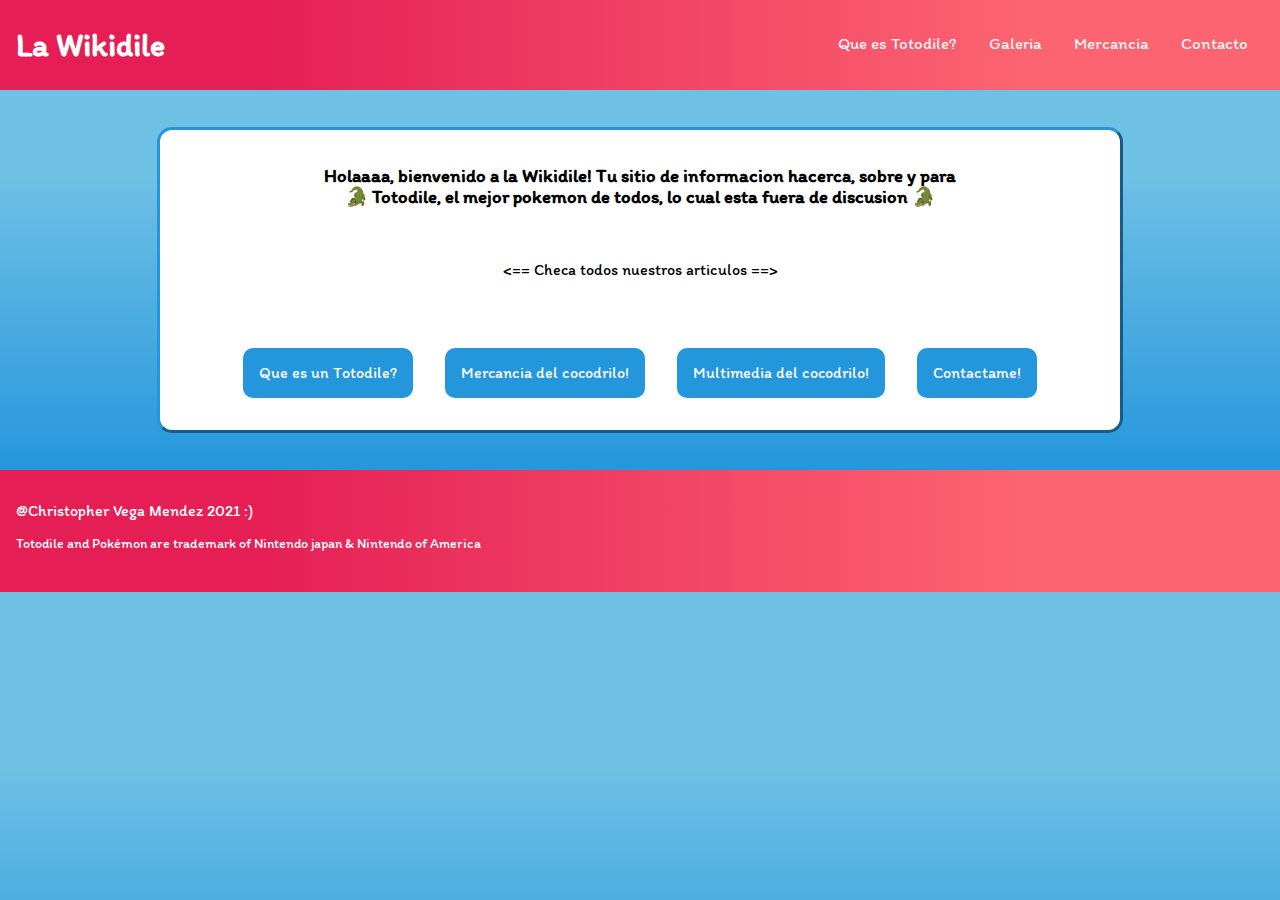
<file: index.html>
<!-- :)
    Christopher Vega Mendez
    10-05-2021
    Programacion
    Submodulo CPW Creacion de Paginas Web
-->

<!DOCTYPE html>
<html lang="en">
<head>
    <meta charset="UTF-8">
    <meta http-equiv="X-UA-Compatible" content="IE=edge">
    <meta name="viewport" content="width=device-width, initial-scale=1.0">

    <link rel="stylesheet" href="styles/normalize.css">
    <link rel="stylesheet" href="styles/mainStyle.css">
    <link rel="stylesheet" href="https://cdnjs.cloudflare.com/ajax/libs/font-awesome/4.7.0/css/font-awesome.min.css">

    <link rel="preconnect" href="https://fonts.gstatic.com">
    <link href="https://fonts.googleapis.com/css2?family=Itim&display=swap" rel="stylesheet">

    <script src="scripts/responsiveNav.js"></script>

    <link rel = "icon" href = "favicon.ico" type = "image/x-icon">

    <title>Totodile</title>
</head>
<body>
    <div class="wrapper">
        <header>
            <a href="index.html" class="h1">
                <h1>La Wikidile</h1>
            </a>
            <nav class="topnav" id="myTopnav">
                <a href="index.html" class="indexLink">
                    Main Page
                </a>
                <a href="desc.html">Que es Totodile?</a>
                <a href="media.html">Galeria</a>
                <a href="merch.html">Mercancia</a>
                <a href="about.html">Contacto</a>
                <a href="javascript:void(0);" class="icon" onclick="myFunction()">
                    <i class="fa fa-bars"></i>
                </a>
            </nav>
        </header>
        <main><br><br>
            <section>
                <h3>Holaaaa, bienvenido a la Wikidile! Tu sitio de informacion hacerca, sobre y para <br>🐊 Totodile, el mejor pokemon de todos, lo cual esta fuera de discusion 🐊 </h3> <br>
                <p style="text-align: center;"><== Checa todos nuestros articulos ==></p><br><br>
                <div class="asIndex">
                    <a href="desc.html" class="buyBtn">Que es un Totodile?</a>
                    <a href="merch.html" class="buyBtn">Mercancia del cocodrilo!</a>
                    <a href="media.html" class="buyBtn">Multimedia del cocodrilo!</a>
                    <a href="about.html" class="buyBtn">Contactame!</a>                    
                </div>
                <div class="whiteSpace"></div>
            </section><br><br>
        </main>
    </div>
    <footer>
        <p>@Christopher Vega Mendez 2021 :)</p>
        <p class="copyRight">Totodile and Pokémon are trademark of Nintendo japan & Nintendo of America</p>
    </footer>
</body>
</html>
</file>
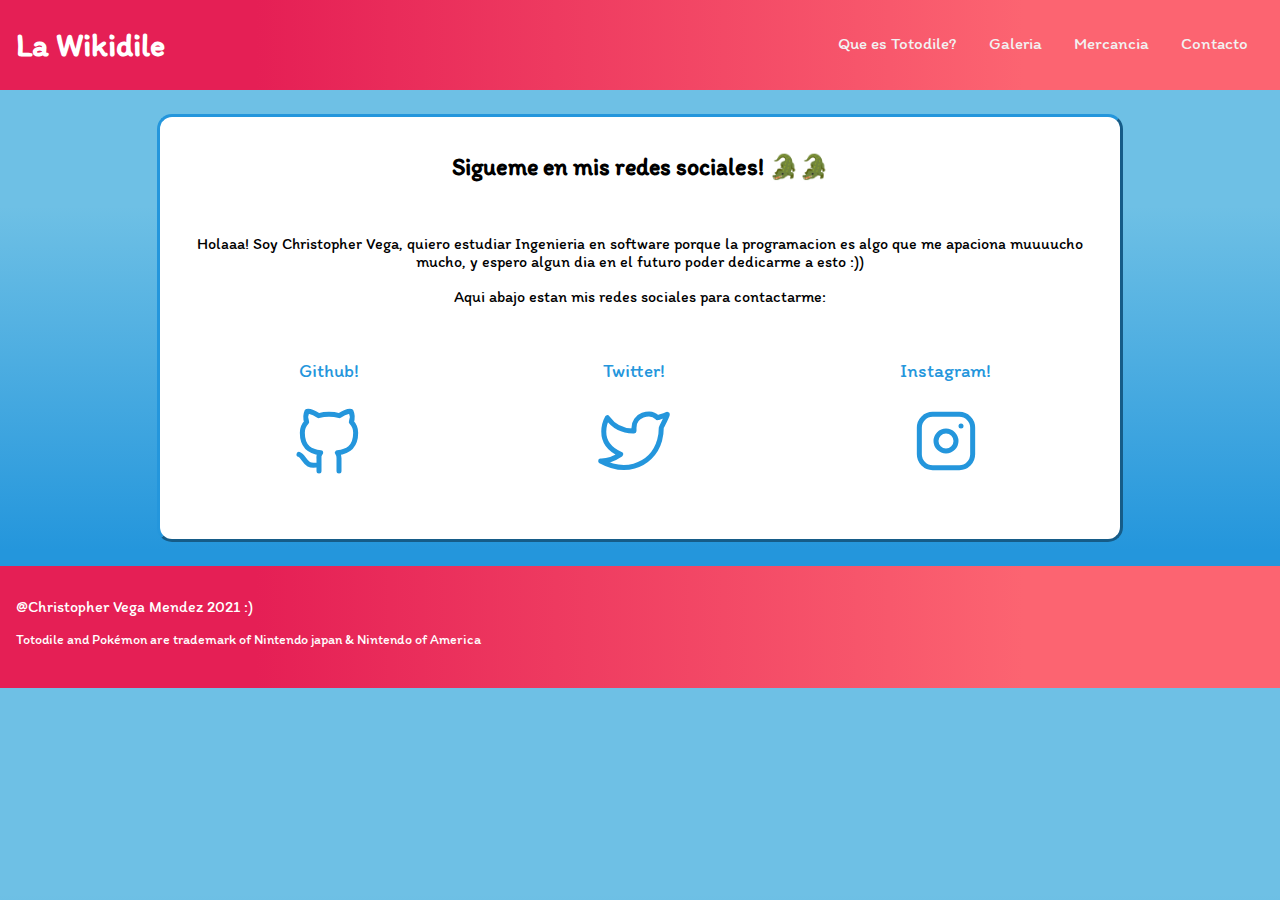
<file: about.html>
<!-- :) 
    Christopher Vega Mendez
    10-05-2021
    Programacion
    Submodulo CPW Creacion de Paginas Web
-->

<!DOCTYPE html>
<html lang="en">
<head>
    <meta charset="UTF-8">
    <meta http-equiv="X-UA-Compatible" content="IE=edge">
    <meta name="viewport" content="width=device-width, initial-scale=1.0">

    <link rel="stylesheet" href="styles/normalize.css">
    <link rel="stylesheet" href="styles/mainStyle.css">
    <link rel="stylesheet" href="https://cdnjs.cloudflare.com/ajax/libs/font-awesome/4.7.0/css/font-awesome.min.css">

    <link rel="preconnect" href="https://fonts.gstatic.com">
    <link href="https://fonts.googleapis.com/css2?family=Itim&display=swap" rel="stylesheet">

    <script src="scripts/responsiveNav.js"></script>

    <link rel = "icon" href = "favicon.ico" type = "image/x-icon">

    <title>Totodile</title>
</head>
<body>
    <div class="wrapper">
        <header>
            <a href="index.html" class="h1">
                <h1>La Wikidile</h1>
            </a>
            <nav class="topnav" id="myTopnav">
                <a href="index.html" class="indexLink">
                    Main Page
                </a>
                <a href="desc.html">Que es Totodile?</a>
                <a href="media.html">Galeria</a>
                <a href="merch.html">Mercancia</a>
                <a href="about.html">Contacto</a>
                <a href="javascript:void(0);" class="icon" onclick="myFunction()">
                    <i class="fa fa-bars"></i>
                </a>
            </nav>
        </header>
        <main>
            <section class="secAbout">
                <div class="smTitle">
                    <h2>Sigueme en mis redes sociales! 🐊🐊</h2><br>
                    <p>Holaaa! Soy Christopher Vega, quiero estudiar Ingenieria en software porque la programacion es algo que me apaciona muuuucho mucho, y espero algun dia en el futuro poder dedicarme a esto :))</p>
                    <p>Aqui abajo estan mis redes sociales para contactarme:</p><br>
                </div>
                <div class="social-media">
                    <a class="smText" href="https://github.com/ATDoesStuff">
                        <p>Github!</p>
                        <svg xmlns="http://www.w3.org/2000/svg" class="icon icon-tabler icon-tabler-brand-github" width="80" height="80" viewBox="0 0 24 24" stroke-width="1.5" stroke="#2496DC" fill="none" stroke-linecap="round" stroke-linejoin="round">
                            <path stroke="none" d="M0 0h24v24H0z" fill="none"/>
                            <path d="M9 19c-4.3 1.4 -4.3 -2.5 -6 -3m12 5v-3.5c0 -1 .1 -1.4 -.5 -2c2.8 -.3 5.5 -1.4 5.5 -6a4.6 4.6 0 0 0 -1.3 -3.2a4.2 4.2 0 0 0 -.1 -3.2s-1.1 -.3 -3.5 1.3a12.3 12.3 0 0 0 -6.2 0c-2.4 -1.6 -3.5 -1.3 -3.5 -1.3a4.2 4.2 0 0 0 -.1 3.2a4.6 4.6 0 0 0 -1.3 3.2c0 4.6 2.7 5.7 5.5 6c-.6 .6 -.6 1.2 -.5 2v3.5" />
                          </svg>
                    </a>
                    <a class="smText" href="https://twitter.com/ATDoesSomeStuff">
                        <p>Twitter!</p>
                        <svg xmlns="http://www.w3.org/2000/svg" class="icon icon-tabler icon-tabler-brand-twitter" width="80" height="80" viewBox="0 0 24 24" stroke-width="1.5" stroke="#2496DC" fill="none" stroke-linecap="round" stroke-linejoin="round">
                        <path stroke="none" d="M0 0h24v24H0z" fill="none"/>
                        <path d="M22 4.01c-1 .49 -1.98 .689 -3 .99c-1.121 -1.265 -2.783 -1.335 -4.38 -.737s-2.643 2.06 -2.62 3.737v1c-3.245 .083 -6.135 -1.395 -8 -4c0 0 -4.182 7.433 4 11c-1.872 1.247 -3.739 2.088 -6 2c3.308 1.803 6.913 2.423 10.034 1.517c3.58 -1.04 6.522 -3.723 7.651 -7.742a13.84 13.84 0 0 0 .497 -3.753c-.002 -.249 1.51 -2.772 1.818 -4.013z" />
                        </svg>
                    </a>
                    <a class="smText" href="https://www.instagram.com/chris.vegam/">
                        <p>Instagram!</p>
                        <svg xmlns="http://www.w3.org/2000/svg" class="icon icon-tabler icon-tabler-brand-instagram" width="80" height="80" viewBox="0 0 24 24" stroke-width="1.5" stroke="#2496DC" fill="none" stroke-linecap="round" stroke-linejoin="round">
                        <path stroke="none" d="M0 0h24v24H0z" fill="none"/>
                        <rect x="4" y="4" width="16" height="16" rx="4" />
                        <circle cx="12" cy="12" r="3" />
                        <line x1="16.5" y1="7.5" x2="16.5" y2="7.501" />
                        </svg>
                    </a>
                </div><br><br>            
            </section>
        </main>
    </div>
    <footer>
        <p>@Christopher Vega Mendez 2021 :)</p>
        <p class="copyRight">Totodile and Pokémon are trademark of Nintendo japan & Nintendo of America</p>
    </footer>
</body>
</html>
</file>
<file: styles/mainStyle.css>
:root{
    --tuftsBLue: #2496DC;
    --skyBlue: #6EC0E5;
    --amaranth: #E51F55;
    --fieryRose: #FC6471;
    --lemonYellowCrayola: #FFFBA0;
}
html{ font-family:'Itim', Courier, monospace; }
body{
    background-image: linear-gradient(to top, var(--tuftsBLue) 20%, var(--skyBlue) 70%);
}
header , footer {
    margin: 0;
    color: white;
    background-color: var(--amaranth);
    background-image: linear-gradient(to left, var(--fieryRose) 20%, var(--amaranth) 80%);

}
footer{
    padding: 1rem;
    height: 90px;

}header{
    padding: 10px 1rem 10px 1rem;
}.h1{
    display: none;
    text-decoration: none;
}h1{
    margin: 0;
    color: white;
    text-decoration: none;
}h1:hover{
    text-decoration: double underline;
}h2{
    text-align: center;
}h3{
    text-align: center;
}section{
    border: 3px outset var(--tuftsBLue);
    padding: 1rem;
    border-radius: 15px 15px 15px 15px;
    margin: auto;
    width: 72.5%;
    background-color: white;
}
    
.topnav {
    overflow: hidden;
    margin-bottom: 0;
}

.topnav a {
    float: left;
    color: #f2f2f2;
    text-align: center;
    padding: 14px 16px;
    text-decoration: none;
    font-size: 17px;
}

.topnav a:hover {
    text-decoration: double underline;
    background-color: var(--amaranth);
}

.topnav a.active {
    background-color: #04AA6D;
    color: white;
}

.topnav .icon {
    display: none; 
} .secAbout{
    margin: 1.5rem auto;
}
    
@media screen and (max-width: 600px) {
    .topnav a:not(:first-child) {display: none;}
    .topnav a.icon {
        float: right;
        display: block;
    }
}

@media screen and (max-width: 600px) {
    .topnav.responsive {position: relative;}
    .topnav.responsive .icon {
        position: absolute;
        right: 0;
        top: 0;
}
.topnav.responsive a {
    float: none;
    display: block;
    text-align: left;
    }  
}
.indexLink .h1:hover{
    text-decoration: underline;
}.indexLink{
    color: white;
}
.wrapper {
    min-height: 100%;
    margin-bottom: -100px;
    padding-bottom: 100px;
}
.totoDesc{
    display: grid;
    grid-template-columns: 1fr;
    text-align: center;
}.mapSec{
    display: grid;
    grid-column-gap: 2rem;
    grid-template-columns: 1fr;
    grid-template-rows: 0.5fr 1fr;
}.vidSec{
    margin: auto;
    text-align: center;

}.yellowBg{
    padding: 1rem 0;
    background-color: var(--lemonYellowCrayola);
}.img1{
    width: 70%;
}
.ytBtn{
    border-radius: 15px 15px 15px 15px;
    text-decoration: none;
    margin: 1rem auto;
    padding: 1rem;
    color: white;
    background-image: linear-gradient(to top, var(--fieryRose) 20%, var(--amaranth) 80%);
}
.social-media{
    display: flex;
    justify-content:space-around;
}
.smTitle, .social-media{
    text-align: center;
}
.smText{
    color: var(--tuftsBLue);
    text-decoration: none;
    font-size: 1.2rem;
}.fotos{
    text-align: center;
    margin: auto;
}
.merch{
    height: 370px;
    margin: 4px 4px;
    padding: 4px;
    overflow-x: scroll;
    overflow-y: hidden;
    white-space: nowrap;
}.imgMerch{
    width: 100%;
    text-align: center;
}.buyBtn{
    border-radius: 10px 10px 10px 10px;
    color: white;
    text-decoration: none;
    padding: 1rem;
    margin: 1rem;
    background-color: var(--tuftsBLue);
}.buyBtn:hover{
    text-decoration: underline;
}.merchItem{ text-align: center; display: inline-block; width: 65%; margin: auto 1rem ; padding: 0 1rem 1rem 1rem; }
.dropBtn{
    font-size: 1.2rem;
    color: white;
    text-decoration: none;
    padding: 11px;
    border-radius: 10px 10px 10px 10px;
    margin: auto 2px;
    border: 0;
    background-color: unset;
}.dropBtn:hover{
    text-decoration: double underline;
    background-color: var(--amaranth);
    cursor:pointer;
}.dropmenu{
    position: relative;
    display: inline-block;
}.dropmenu-content{
    display: none;
    position: absolute;
    background-color: #f1f1f1;
    min-width: 160px;
    box-shadow: 0px 8px 16px 0px rgba(0,0,0,0.2);
    z-index: 1;
}.dropmenu-content a {
    color: black;
    padding: 12px 16px;
    text-decoration: none;
    display: block;
}.dropmenu-content a:hover {background-color: #ddd;}
.dropmenu:hover .dropmenu-content {display: block;}

ul.images {
    margin: 0;
    padding: 0;
    white-space: nowrap;
    overflow-x: auto;
}
ul.images li {
    display: inline;
    width: 150px;
}
.videoDile{
    width: 75%;
    height: 100%;
}.asIndex{
    text-align: center;
    display: flex;
    justify-content: center;
    flex-direction: column;
}.imgTotoDesc{
    display: none;
}
@media (min-width: 705px) {
    .asIndex{
        text-align: center;
        display: flex;
        justify-content: center;
        flex-direction: row;
    }.topnav{
        float: right;
        margin-bottom: 5px;
        display: flex;
    }.indexLink{
        display: none;

    }header{
        padding: 20px 1rem 70px 1rem;
    }.h1{
        float: left;
        display: block;
        margin-top: 7px;
    }.img1{
        width: 30%;
    }.imgMerch{
        width: 60%;
        text-align: center;
    }.merchItem{ text-align: center; display: inline-block; width: 30%; }
    .mapSec{
        display: grid;
        grid-column-gap: 2rem;
        grid-template-columns: 1fr 1fr;
        grid-template-rows: 1fr;
    }
}
@media (min-width: 1250px) {
    .imgTotoDesc{
        display: block;
    }.totoDesc{
        display: grid;
        grid-template-columns: 3fr 1fr;
    }
}
.copyRight{ font-size: 14px; }
</file>
